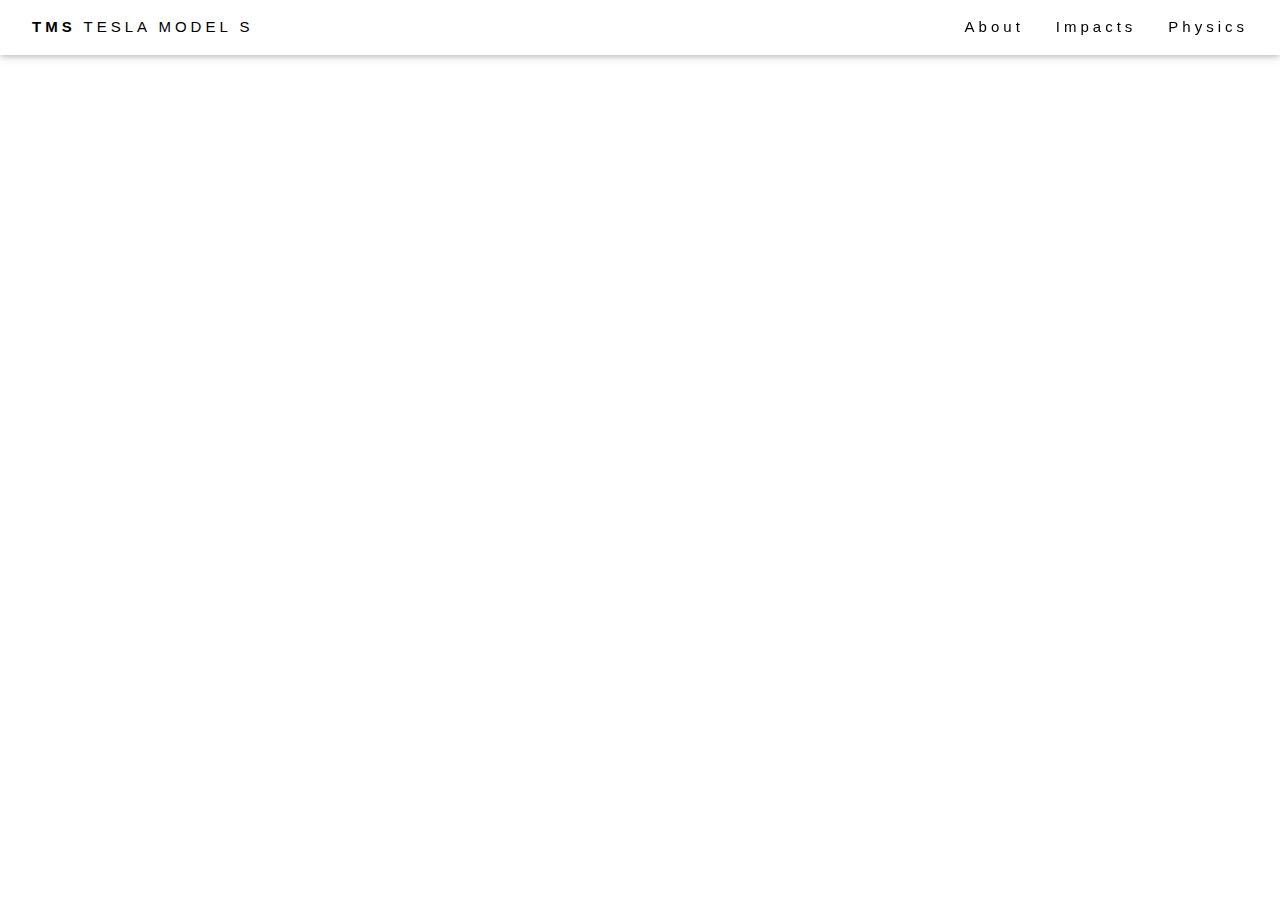
<file: about.html>
<!DOCTYPE html>
<html>
  <title>TESLA MODEL S</title>
    <meta charset="UTF-8">
    <meta name="viewport" content="width=device-width, initial-scale=1">
      <link rel="stylesheet" href="https://www.w3schools.com/w3css/4/w3.css">
      <link class="aboutbg" href = "main.css">

      <body>

        <div class="w3-top">
          <div class="w3-bar w3-white w3-wide w3-padding w3-card">
            <a href="index.html" class="w3-bar-item w3-button"><b>TMS</b> TESLA MODEL S</a>
            <div class="w3-right w3-hide-small">
              <a href="about.html" class="w3-bar-item w3-button">About</a>
              <a href="impact0.html" class="w3-bar-item w3-button">Impacts</a>
               <a href="physics.html" class="w3-bar-item w3-button">Physics</a>
              </div>
           </div>
          </div>
</file>
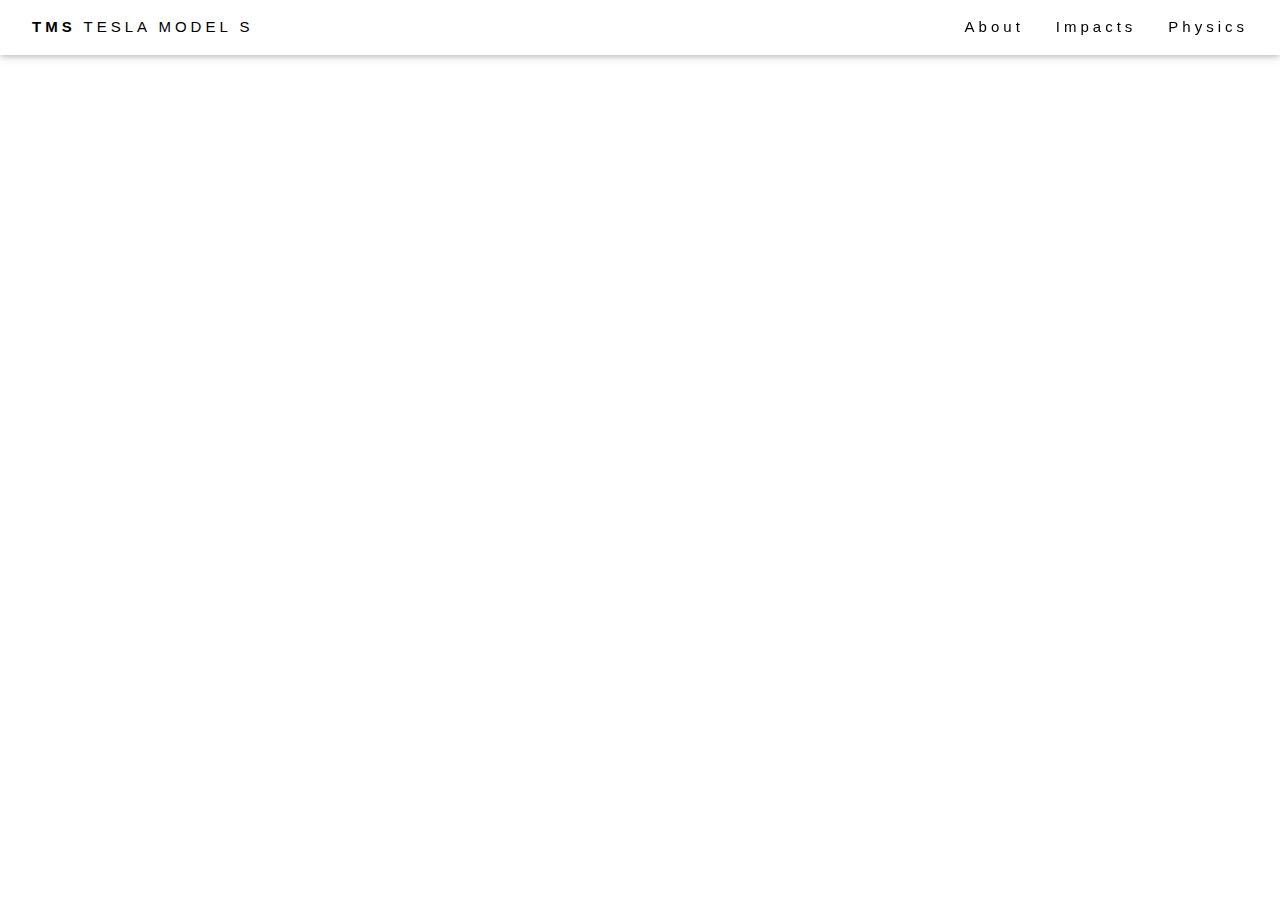
<file: impact.html>
<!DOCTYPE html>
<html>
  <title>TESLA MODEL S</title>
    <meta charset="UTF-8">
    <meta name="viewport" content="width=device-width, initial-scale=1">
      <link rel="stylesheet" href="https://www.w3schools.com/w3css/4/w3.css">

      <body>

        <div class="w3-top">
          <div class="w3-bar w3-white w3-wide w3-padding w3-card">
            <a href="index.html" class="w3-bar-item w3-button"><b>TMS</b> TESLA MODEL S</a>
            <div class="w3-right w3-hide-small">
              <a href="about.html" class="w3-bar-item w3-button">About</a>
              <a href="impact.html" class="w3-bar-item w3-button">Impacts</a>
               <a href="physics.html" class="w3-bar-item w3-button">Physics</a>
              </div>
           </div>
          </div>
</file>
<file: main.css>
h1 {
  font-family: 'Lucida Sans', 'Lucida Sans Regular', 'Lucida Grande', 'Lucida Sans Unicode', Geneva, Verdana, sans-serif;
  color: black;
  text-align: left;
}

.aboutbg{

  background-color: black
}
.stats{

font-family: 'Lucida Sans', 'Lucida Sans Regular', 'Lucida Grande', 'Lucida Sans Unicode', Geneva, Verdana, sans-serif;
color: white
}
</file>
